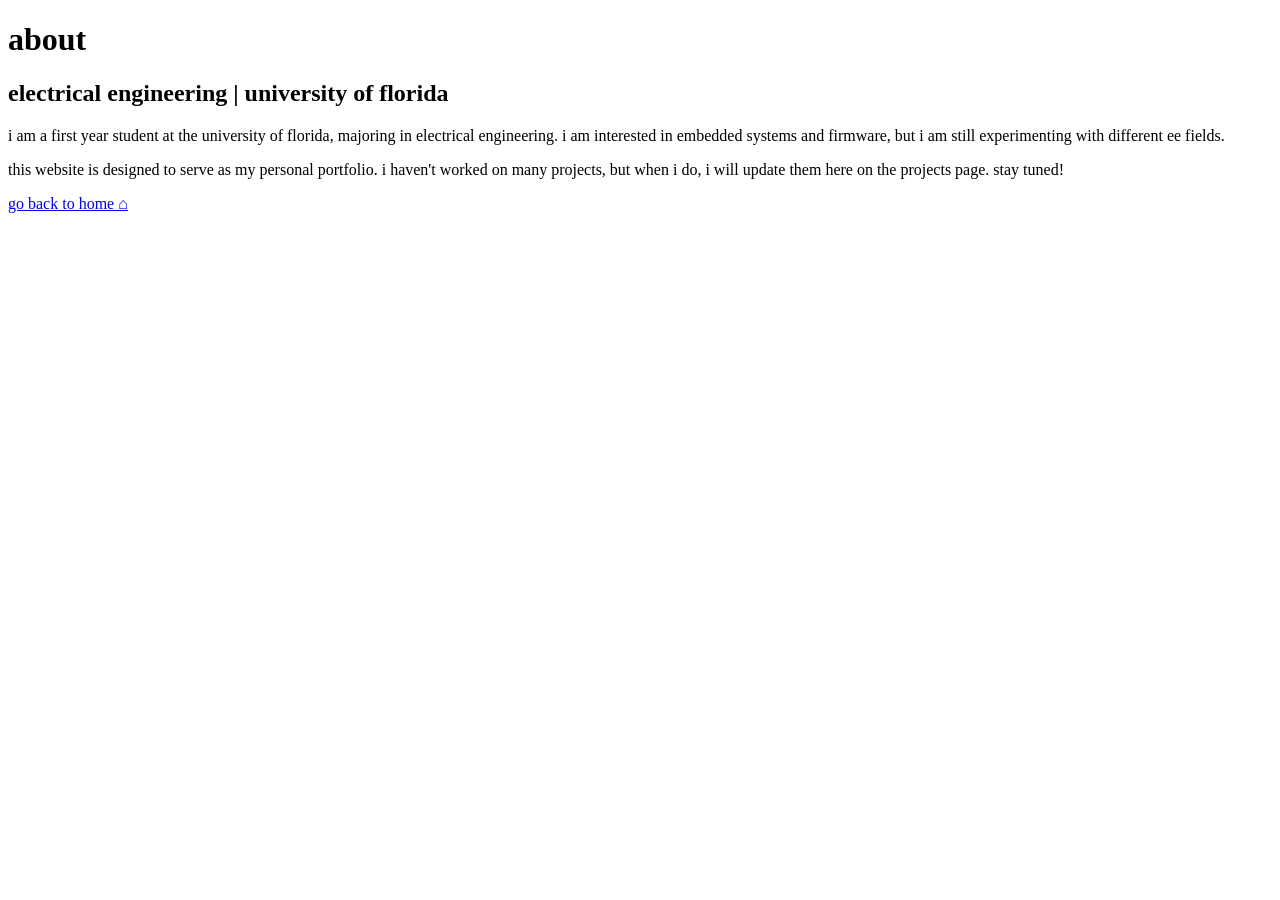
<file: module-1/about.html>
<!doctype html>
<html>
  <head>
    <meta charset="UTF-8" />
    <meta name="viewport" content="width=device-width, initial-scale=1.0" />
    <title>portfolio // about</title>
  </head>
  <body>
    <h1>about</h1>
    <h2>electrical engineering | university of florida</h2>
    <p>
      i am a first year student at the university of florida, majoring in
      electrical engineering. i am interested in embedded systems and firmware,
      but i am still experimenting with different ee fields.
    </p>
    <p>
      this website is designed to serve as my personal portfolio. i haven't
      worked on many projects, but when i do, i will update them here on the
      projects page. stay tuned!
    </p>
    <p><a href="index.html">go back to home ⌂</a></p>
  </body>
</html>
</file>
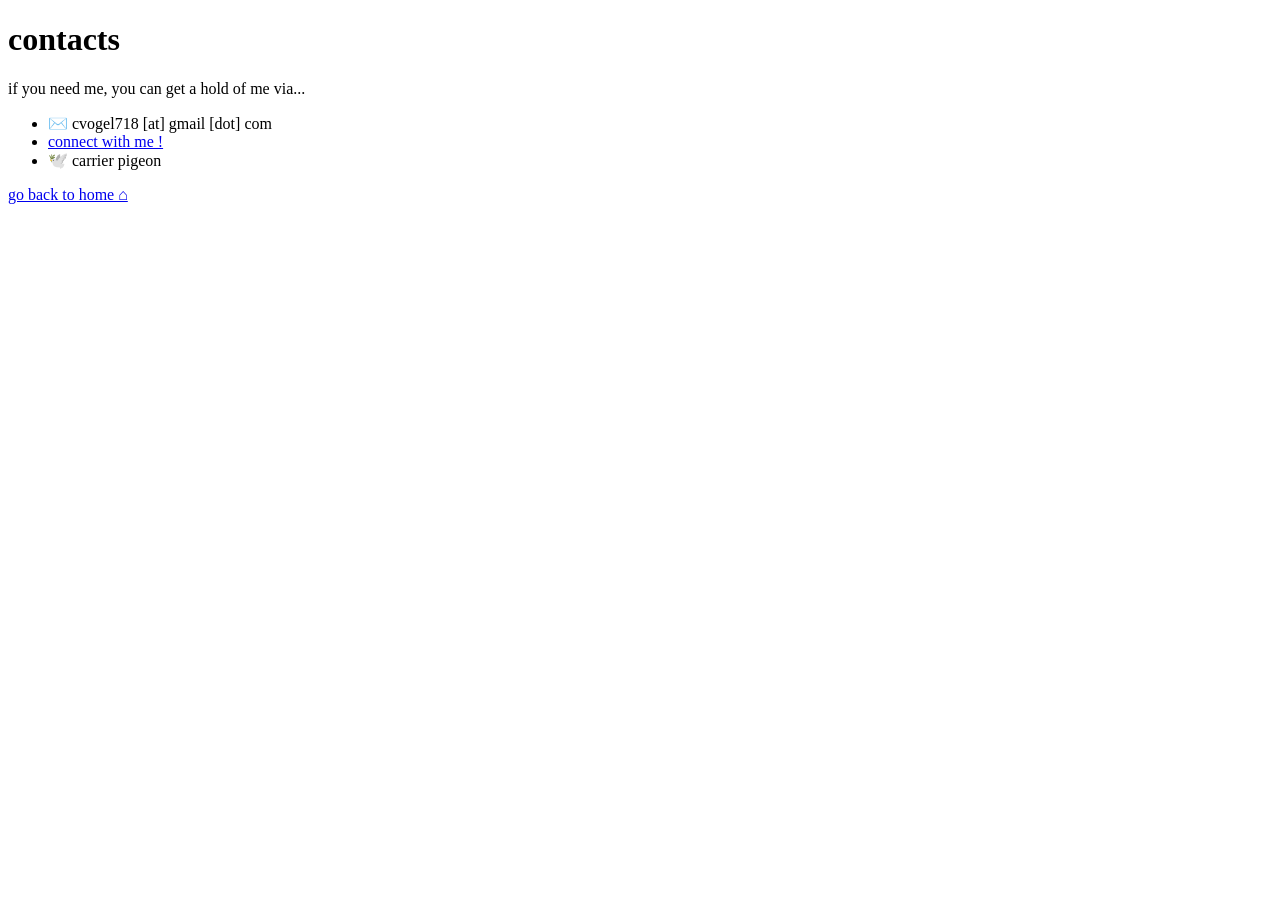
<file: module-1/contact.html>
<!doctype html>
<html>
  <head>
    <meta charset="UTF-8" />
    <meta name="viewport" content="width=device-width, initial-scale=1.0" />
    <title>portfolio // contacts</title>
  </head>
  <body>
    <h1>contacts</h1>
    <p>if you need me, you can get a hold of me via...</p>
    <ul>
      <li>✉️ cvogel718 [at] gmail [dot] com</li>
      <li>
        <a href="https://www.linkedin.com/in/corina-vogel/"
          >connect with me !</a
        >
      </li>
      <li>🕊️ carrier pigeon</li>
    </ul>
    <p><a href="index.html">go back to home ⌂</a></p>
  </body>
</html>
</file>
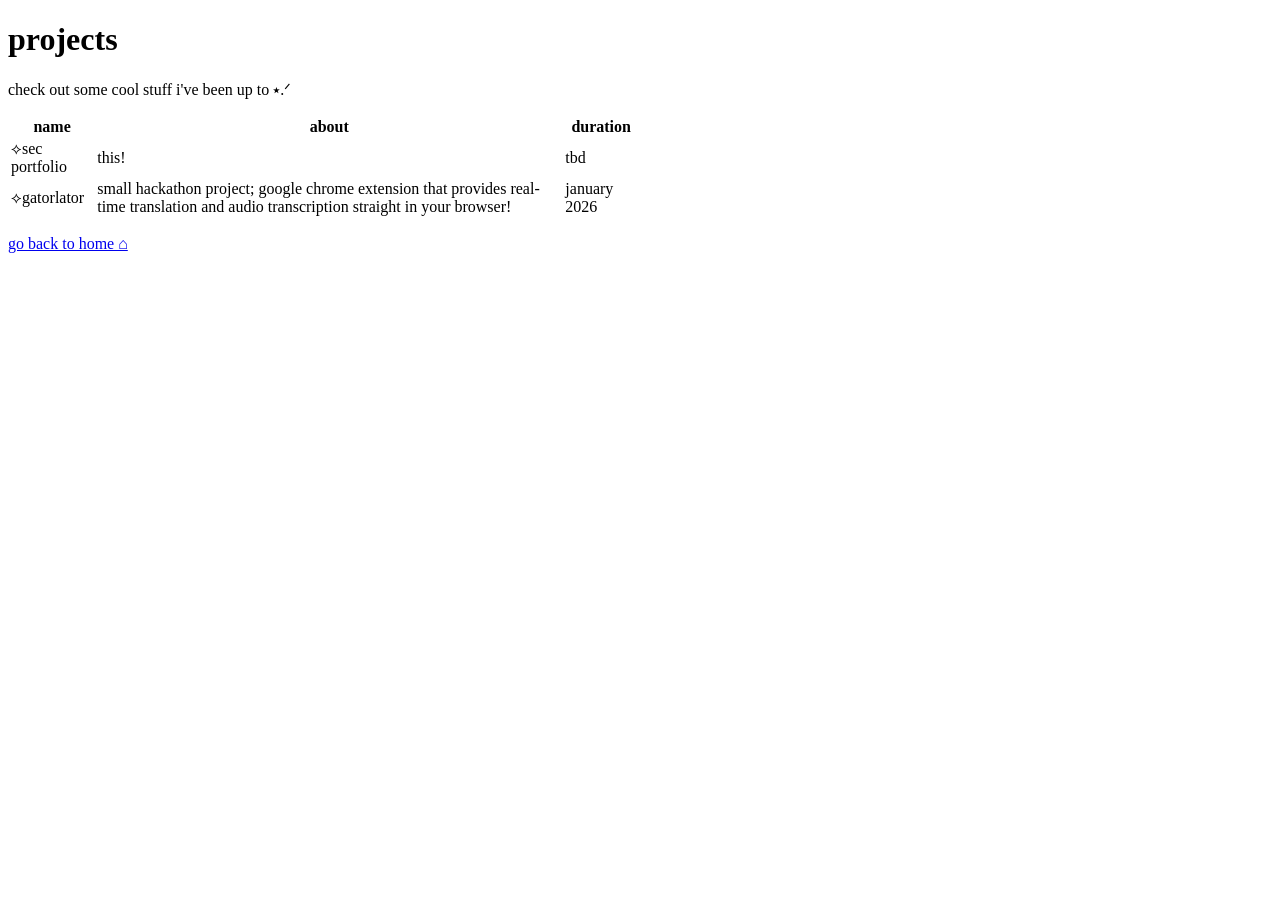
<file: module-1/projects.html>
<!doctype html>
<html>
  <head>
    <meta charset="UTF-8" />
    <meta name="viewport" content="width=device-width, initial-scale=1.0" />
    <title>portfolio // projects</title>
  </head>
  <body>
    <h1>projects</h1>
    <p>check out some cool stuff i've been up to ⭑.ᐟ</p>
    <table style="width: 50%">
      <tr>
        <th>name</th>
        <th>about</th>
        <th>duration</th>
      </tr>
      <tr>
        <td>⟡sec portfolio</td>
        <td>this!</td>
        <td>tbd</td>
      </tr>
      <tr>
        <td>⟡gatorlator</td>
        <td>
          small hackathon project; google chrome extension that provides
          real-time translation and audio transcription straight in your
          browser!
        </td>
        <td>january 2026</td>
      </tr>
    </table>
    <p><a href="index.html">go back to home ⌂</a></p>
  </body>
</html>
</file>
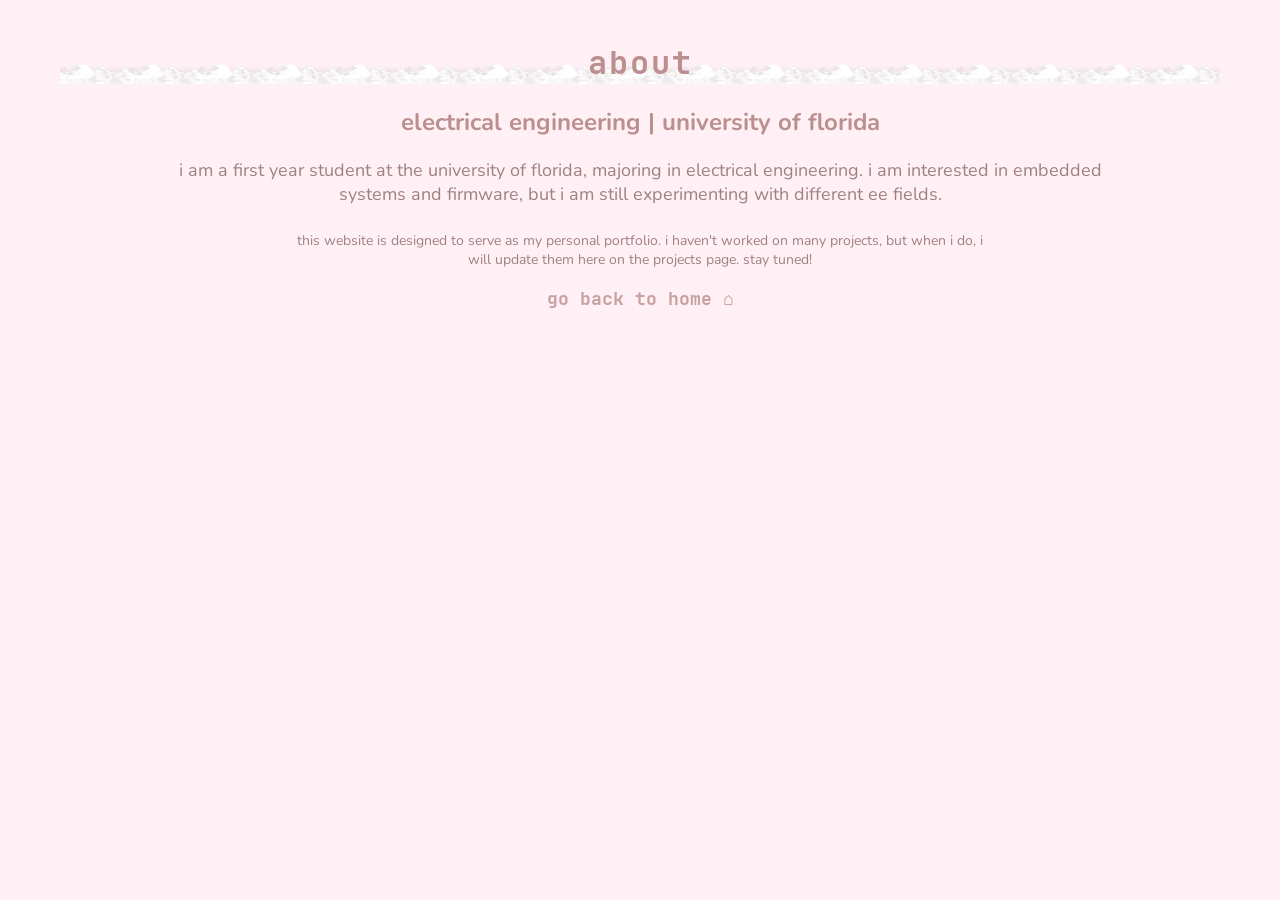
<file: module-2/about.html>
<!doctype html>
<html>
  <head>
    <meta charset="UTF-8" />
    <meta name="viewport" content="width=device-width, initial-scale=1.0" />
    <link rel="stylesheet" href="style.css" />
    <link
      href="https://fonts.googleapis.com/css2?family=Nunito:wght@400;700&display=swap"
      rel="stylesheet"
    />
  </head>
  <body>
    <h1>about</h1>
    <h2>electrical engineering | university of florida</h2>
    <p class="about-intro">
      i am a first year student at the university of florida, majoring in
      electrical engineering. i am interested in embedded systems and firmware,
      but i am still experimenting with different ee fields.
    </p>
    <p class="about-portfolio">
      this website is designed to serve as my personal portfolio. i haven't
      worked on many projects, but when i do, i will update them here on the
      projects page. stay tuned!
    </p>
    <p><a href="index.html">go back to home ⌂</a></p>
  </body>
</html>
</file>
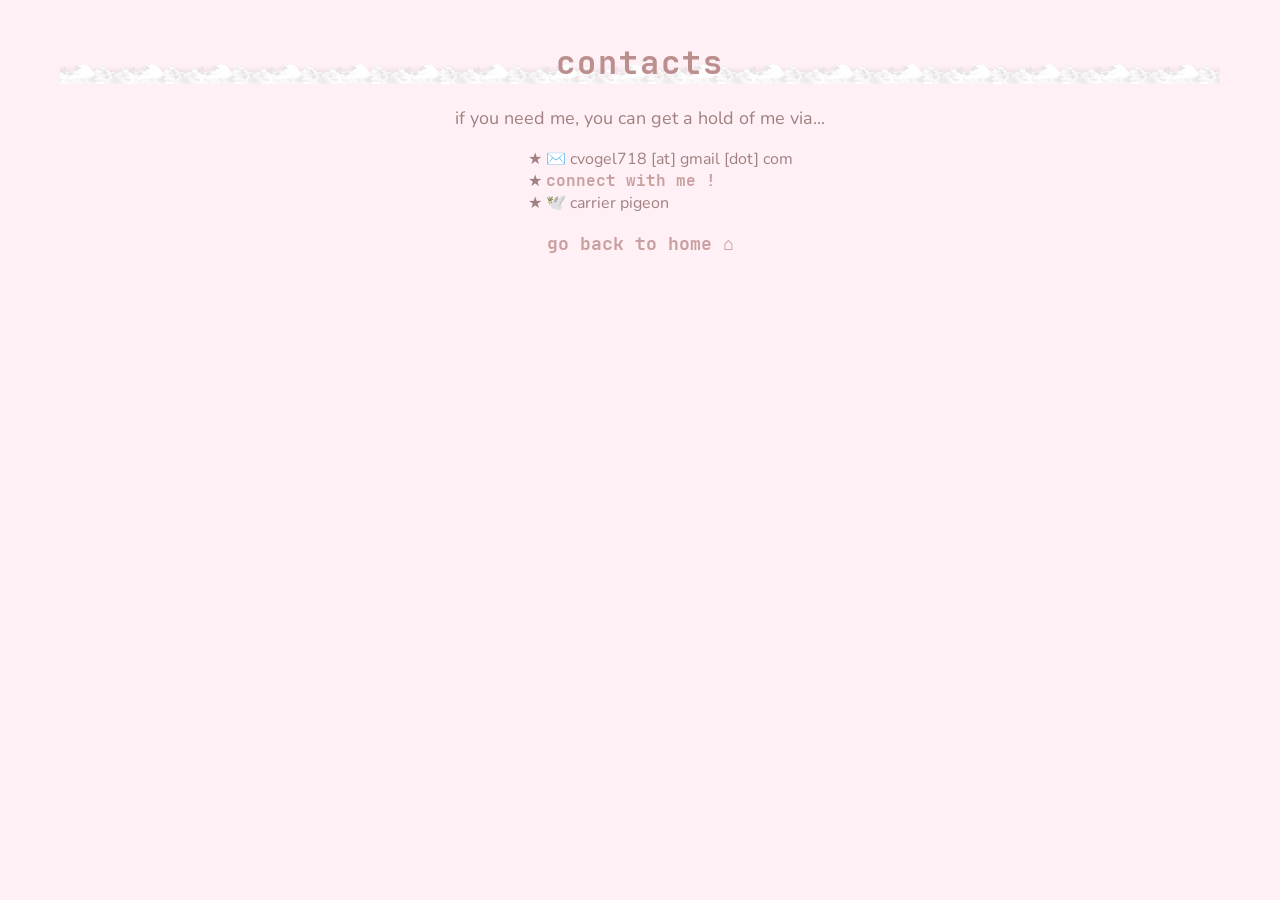
<file: module-2/contact.html>
<!doctype html>
<html>
  <head>
    <meta charset="UTF-8" />
    <meta name="viewport" content="width=device-width, initial-scale=1.0" />
    <title>portfolio // contacts</title>
    <link rel="stylesheet" href="style.css" />
    <link
      href="https://fonts.googleapis.com/css2?family=Nunito:wght@400;700&display=swap"
      rel="stylesheet"
    />
  </head>
  <body>
    <h1>contacts</h1>
    <p>if you need me, you can get a hold of me via...</p>
    <ul class="contacts-list">
      <li>✉️ cvogel718 [at] gmail [dot] com</li>
      <li>
        <a href="https://www.linkedin.com/in/corina-vogel/"
          >connect with me !</a
        >
      </li>
      <li>🕊️ carrier pigeon</li>
    </ul>
    <p><a href="index.html">go back to home ⌂</a></p>
  </body>
</html>
</file>
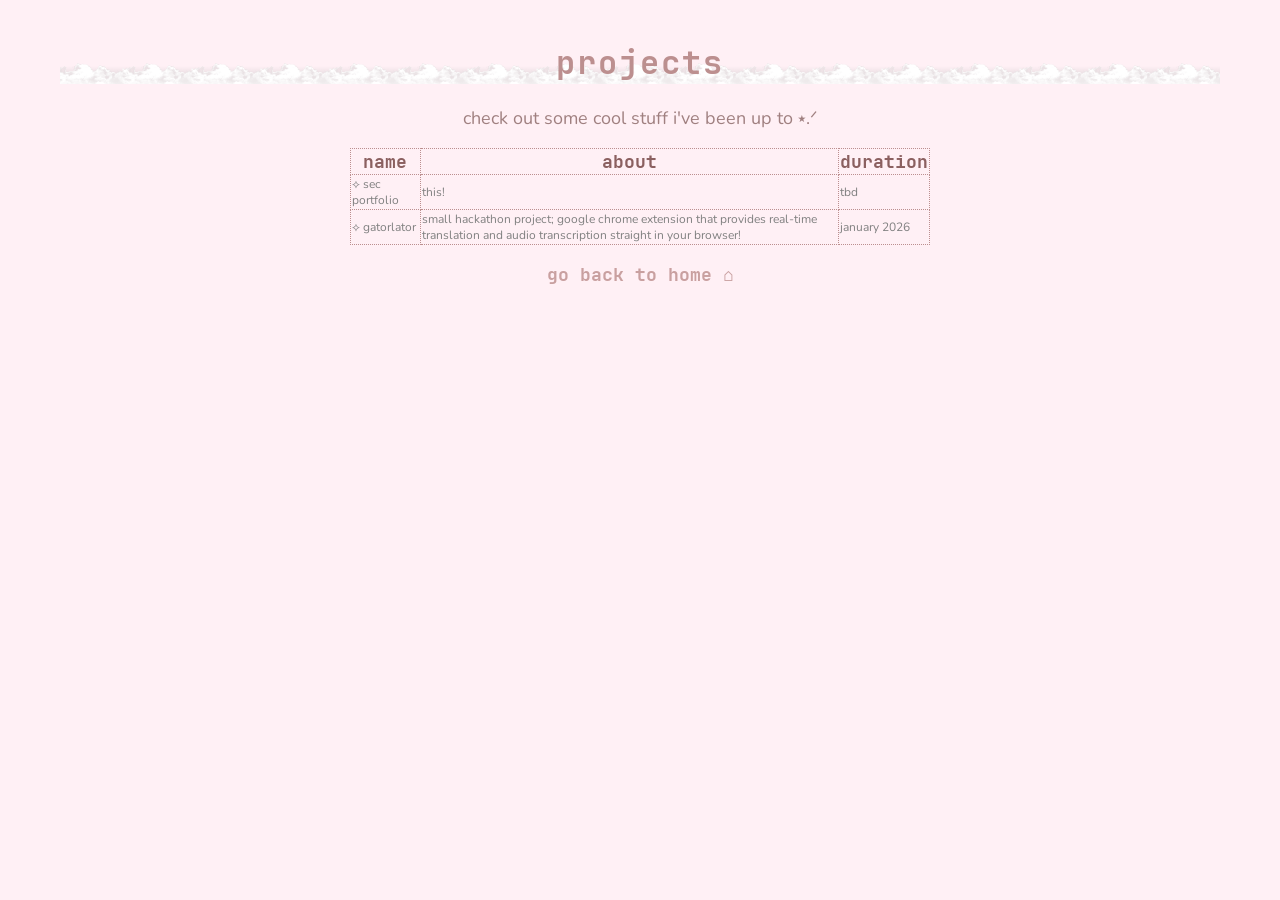
<file: module-2/projects.html>
<!doctype html>
<html>
  <head>
    <meta charset="UTF-8" />
    <meta name="viewport" content="width=device-width, initial-scale=1.0" />
    <title>portfolio // projects</title>
    <link rel="stylesheet" href="style.css" />
    <link
      href="https://fonts.googleapis.com/css2?family=Nunito:wght@400;700&display=swap"
      rel="stylesheet"
    />
  </head>
  <body>
    <h1>projects</h1>
    <p>check out some cool stuff i've been up to ⭑.ᐟ</p>
    <table style="width: 50%">
      <tr>
        <th>name</th>
        <th>about</th>
        <th>duration</th>
      </tr>
      <tr>
        <td>⟡ sec portfolio</td>
        <td>this!</td>
        <td>tbd</td>
      </tr>
      <tr>
        <td>⟡ gatorlator</td>
        <td>
          small hackathon project; google chrome extension that provides
          real-time translation and audio transcription straight in your
          browser!
        </td>
        <td>january 2026</td>
      </tr>
    </table>
    <p><a href="index.html">go back to home ⌂</a></p>
  </body>
</html>
</file>
<file: module-2/style.css>
@font-face {
  font-family: "JetBrains Mono";
  src: url("JetBrainsMonoNerdFontMono-Bold.ttf");
}

body {
  background-color: LavenderBlush;
  font-family: "JetBrains Mono", monospace;
  margin: 0;
  padding: 20px 60px;
}

h1 {
  background-image: url("cloudy.png");
  background-size: contain;
  background-position: center;
  background-color: Transparent;
  color: RosyBrown;
  text-align: center;
  letter-spacing: 2px;
}

p {
  text-align: center;
  color: #a08080;
  font-family: "Nunito", sans-serif;
  font-size: 18px;
}

a:link {
  color: #c9a0a0;
  text-decoration: none;
  font-family: "JetBrains Mono", monospace;
}

a:visited {
  color: #c9a0a0;
  text-decoration: none;
  font-family: "JetBrains Mono", monospace;
}

a:hover {
  background-color: Snow;
  color: #8b6060;
  text-decoration: none;
}

/* index.html */
.nav-links {
  list-style: none;
  display: flex;
  gap: 20px;
  justify-content: center;
  padding: 0;
  margin: 0;
}

.my-house {
  display: block;
  margin: 0 auto;
  margin-top: 50px;
  width: 60%;
}

/* about.html */
h2 {
  color: RosyBrown;
  text-align: center;
  font-family: "Nunito", sans-serif;
}

.about-intro {
  text-align: none;
  font-size: 18px;
  width: 80%;
  margin: 0 auto;
  margin-top: 15px;
}
.about-portfolio {
  text-align: none;
  font-size: 14px;
  width: 60%;
  margin: 0 auto;
  margin-top: 25px;
}

/* projects.html */
table,
th,
td {
  border: 1px dotted RosyBrown;
  border-collapse: collapse;
  margin: 0 auto;
  font-family: "Nunito", sans-serif;
  font-size: 12px;
  color: Grey;
}

th {
  font-size: 18px;
  color: #8b6060;
  font-family: "JetBrains Mono", monospace;
}

/* contact.html */
.contacts-list {
  list-style: none;
  width: fit-content;
  margin: 0 auto;
  font-family: "Nunito", sans-serif;
}
.contacts-list li {
  color: #a08080;
}
.contacts-list li::before {
  content: "★ ";
}

@media (max-width: 768px) {
  body {
    padding: 1.5rem;
  }
  .nav-links {
    display: flex;
    flex-direction: column;
    align-items: center;
  }
  table {
    width: 100%;
    font-size: 0.85rem;
  }
}
</file>
